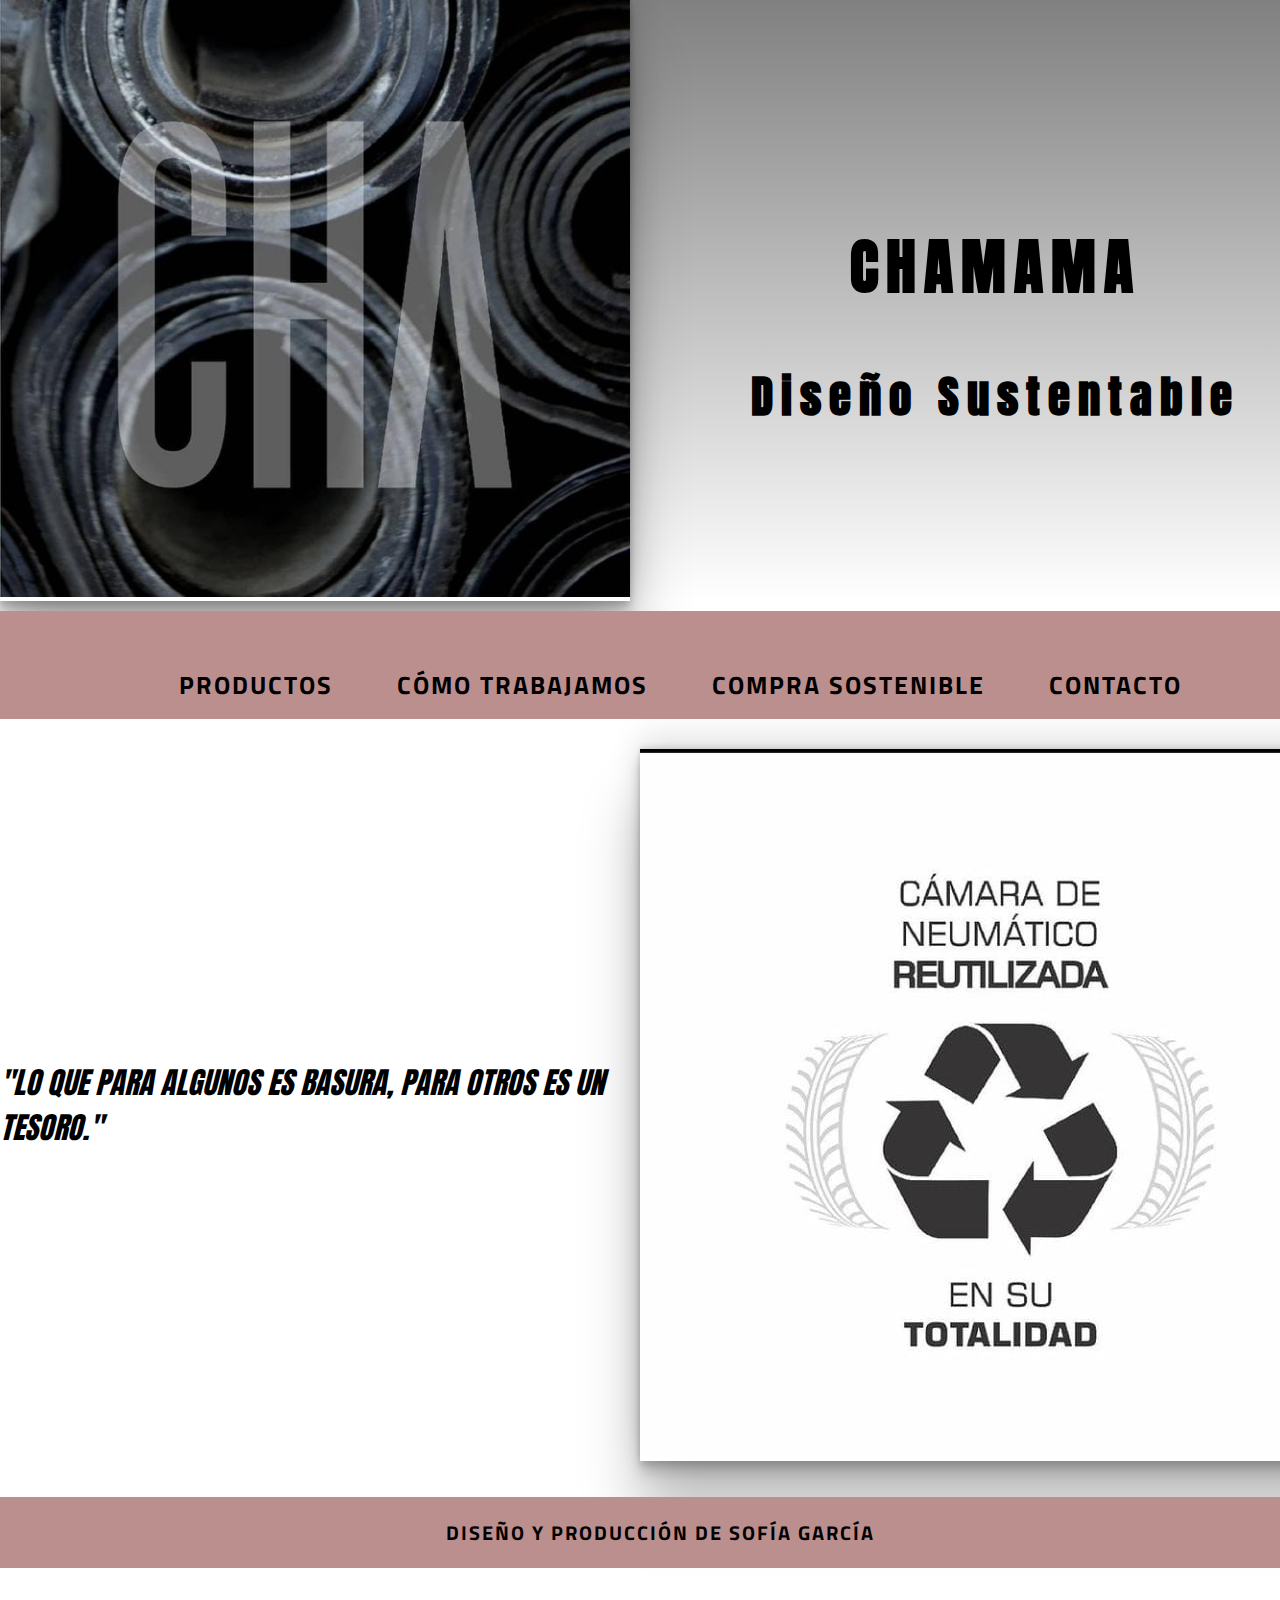
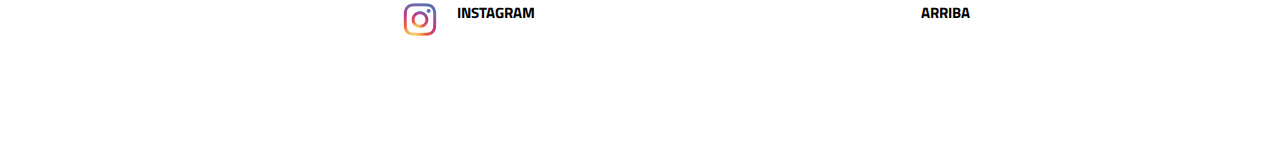
<file: index.html>
<!DOCTYPE html>
<html lang="en">
<head>
    <meta charset="UTF-8">
    <meta http-equiv="X-UA-Compatible" content="IE=edge">
    <meta name="viewport" content="width=device-width, initial-scale=1.0">
    <!--link css-->

        <link rel="stylesheet" href="css/estilo.css">

    <!-- link tipografia--> 

    <link rel="preconnect" href="https://fonts.googleapis.com">
    <link rel="preconnect" href="https://fonts.gstatic.com" crossorigin>
    <link href="https://fonts.googleapis.com/css2?family=Anton&family=Titillium+Web:ital,wght@0,400;0,900;1,600&display=swap" rel="stylesheet"> 

    <title>CHAMAMA.MDZ</title>

</head>
<body class="contenedor">
    <header id=up>
        <div class="head">
            <div class="headContainers headImg">
                <img src="img/cha.jpeg" alt="logo">
            </div>
            <div class="headContainers headText">
                <h1>CHAMAMA</h1> 
                <h2>Diseño Sustentable</h2>
            </div>
        </div> 
        <nav class="navegacion">
            <!--lista desordenada- menu navegacion-->
            <ul class="menu">
                <li>
                    <a href="pages/productos.html"> Productos </a>
                    
                    <ul class="subMenu">
                        <li><a href="">Carteras/Mochilas</a></li>
                        <li><a href="">Billeteras/Tabaqueras</a></li>
                        <li><a href="">Riñoneras/Morrales</a></li>
                    </ul>
                </li>
                <li>
                    <a href="pages/comotrabajamos.html"> Cómo Trabajamos </a></li>
                <li>
                    <a href="pages/comprasostenible.html"> Compra Sostenible</a>
                </li>
                <li>
                    <a href="pages/contacto.html">Contacto</a>
                </li>
            </ul>
        </nav>
    </header>
    <main class="main">
        <div class="center">
            <div class="centerP">
                <p class="agrandar"> "Lo que para algunos es basura, para otros es un tesoro." </p>
            </div>
            <div class="centerImg">
                <img src="img/reutilizable.jpeg" alt="reciclar">
            </div>
        </div>
        
    </main>

    <footer>
        <h6 class="pie">
            Diseño y producción de Sofía García
        </h6>
        <div class="foot">
            <div class="RedIg">
                    <li>
                        <a class="IconIg" href="https://www.instagram.com/chamama.mdz/?hl=es-la" target="blank"><img src="../img/IconIG.png" alt="redes">
                        </a>
                    </li>
                    <h5>
                        <li>       
                            <a href="https://www.instagram.com/chamama.mdz/?hl=es-la" target="blank">Instagram</h5></a>
                        </li>
                    </h5>
            </div>
            <div class="subir">
                <h6>
                    <li>
                        <a href="#up">Arriba</a> 
                    </li>
                </h6>
            </div>
        </div>
        
              
    </footer>
</body>
</html>
</file>
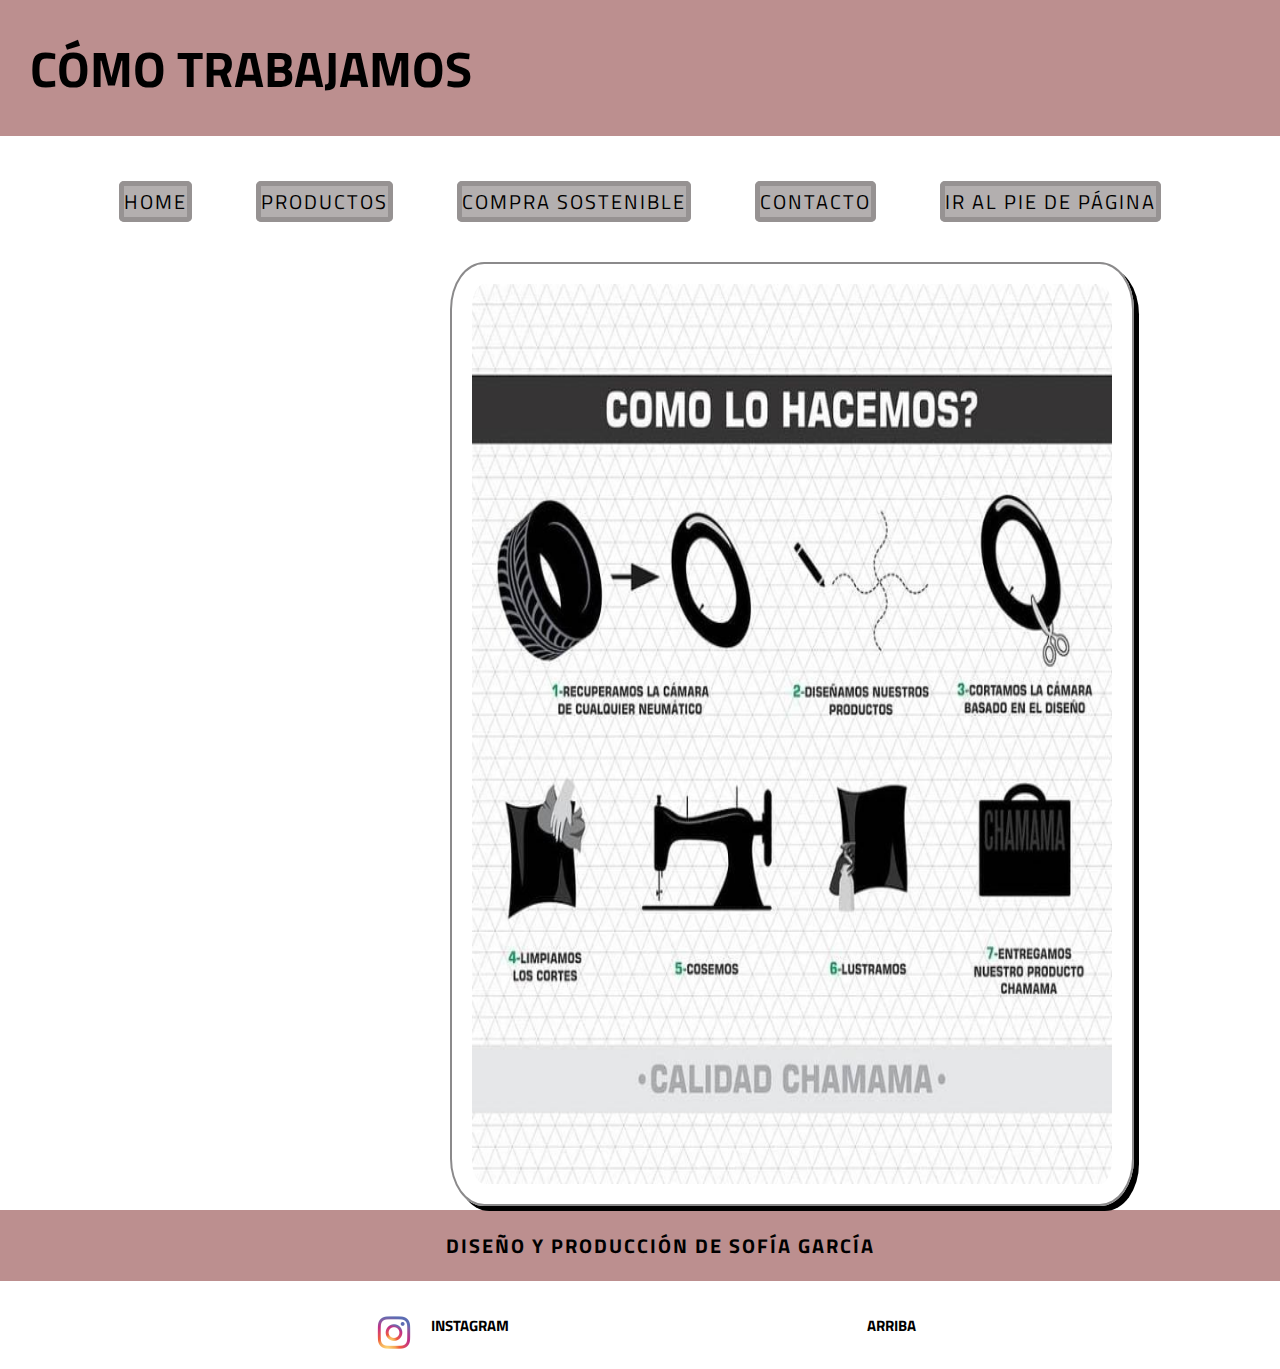
<file: pages/comotrabajamos.html>
<!DOCTYPE html>
<html lang="en">
<head>
    <meta charset="UTF-8">
    <meta http-equiv="X-UA-Compatible" content="IE=edge">
    <meta name="viewport" content="width=device-width, initial-scale=1.0">
    
    <!--link css-->

<link rel="stylesheet" href="../css/estilo.css">

<!-- link tipografia--> 

<link rel="preconnect" href="https://fonts.googleapis.com">
<link rel="preconnect" href="https://fonts.gstatic.com" crossorigin>
<link href="https://fonts.googleapis.com/css2?family=Anton&family=Titillium+Web:ital,wght@0,400;0,900;1,600&display=swap" rel="stylesheet"> 

    <title>Cómo Trabajamos - CHAMAMA</title>
</head>
<body>
    <header id= "nosotros">
        <h1>CÓMO TRABAJAMOS</h1>
        <nav class="navegacionNos">
            <!--lista desordenada- menu navegacion-->
            <ul>
                <li>
                    <a href="../index.html"> Home </a>
                </li>
                <li>
                    <a href="productos.html"> Productos </a>
                </li>
                <li>
                    <a href="comprasostenible.html"> Compra Sostenible</a>
                </li>
                <li>
                    <a href="contacto.html">Contacto</a>
                </li>
                <li>
                   <a href="#pieNos">Ir al pie de página</a> 
                </li>
            </ul>
        </nav>
    </header>
    <main class="trabajo">
        <a href="../index.html"> <img src="../img/comotrabajamos.jpeg" alt="producto">
        </a> 
    </main>

    <footer id="pieNos">
        <h6 class="pie">
            Diseño y producción de Sofía García
        </h6>
        <div class="foot">
            <div class="RedIg">
                    <li>
                        <a class="IconIg" href="https://www.instagram.com/chamama.mdz/?hl=es-la" target="blank"><img src="../img/IconIG.png" alt="redes">
                        </a>
                    </li>
                    <h5>
                        <li>       
                            <a href="https://www.instagram.com/chamama.mdz/?hl=es-la" target="blank">Instagram</h5></a>
                        </li>
                    </h5>
            </div>
            <div class="subir">
                <h6>
                    <li>
                        <a href="#nosotros">Arriba</a> 
                    </li>
                </h6>
            </div>
        </div>
        
              
    </footer>
</body>
</html>
</file>
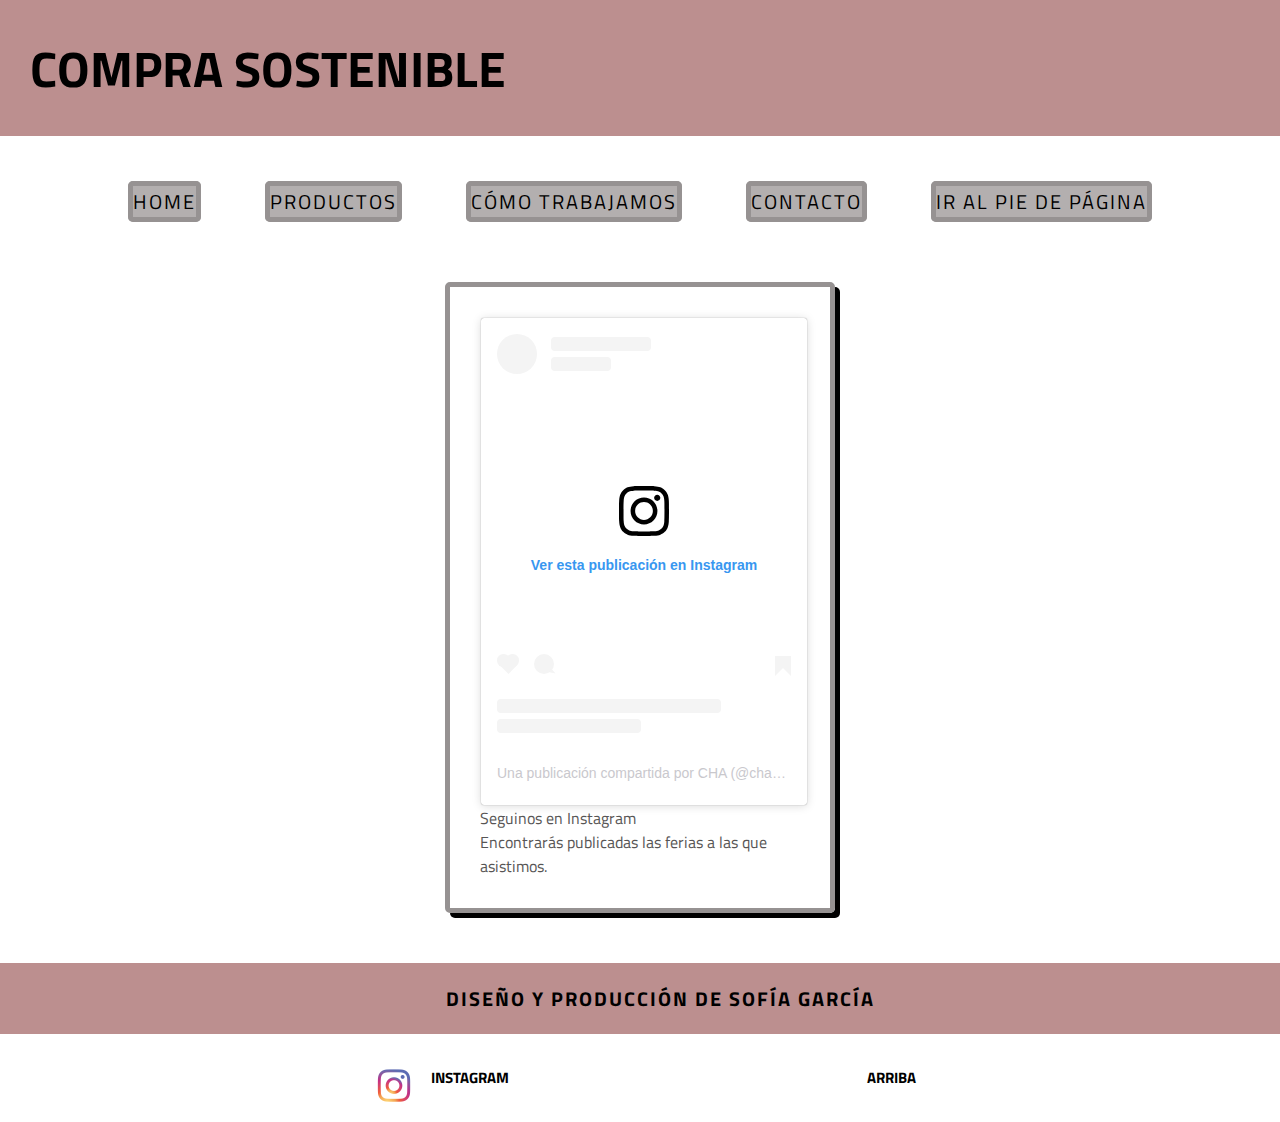
<file: pages/comprasostenible.html>
<!DOCTYPE html>
<html lang="en">
<head>
    <meta charset="UTF-8">
    <meta http-equiv="X-UA-Compatible" content="IE=edge">
    <meta name="viewport" content="width=device-width, initial-scale=1.0">
    <!--link css-->

<link rel="stylesheet" href="../css/estilo.css">

<!-- link tipografia--> 

<link rel="preconnect" href="https://fonts.googleapis.com">
<link rel="preconnect" href="https://fonts.gstatic.com" crossorigin>
<link href="https://fonts.googleapis.com/css2?family=Anton&family=Titillium+Web:ital,wght@0,400;0,900;1,600&display=swap" rel="stylesheet"> 

    <title>Compra Sostenible - CHAMAMA</title>
</head>
<body>
    <header id="comprar">
        <h1>COMPRA SOSTENIBLE</h1>
        <nav class="navegacionCompra">
            <!--lista desordenada- menu navegacion-->
            <ul>
                <li>
                    <a href="../index.html">Home</a>
                </li>

                <li>
                    <a href="productos.html"> Productos </a>
                </li>
                <li>
                    <a href="comotrabajamos.html"> Cómo Trabajamos </a></li>
                
                <li>
                    <a href="contacto.html">Contacto</a>
                </li>
                <li>
                   <a href="#pieBuy">Ir al pie de página</a> 
                </li>
            </ul>
        </nav>
    </header>
    <main class="mainCompra">
        <div class="videoIg"><blockquote class="instagram-media" data-instgrm-captioned data-instgrm-permalink="https://www.instagram.com/p/CQhLQXGp2XX/?utm_source=ig_embed&amp;utm_campaign=loading" data-instgrm-version="14" style=" background:#FFF; border:0; border-radius:3px; box-shadow:0 0 1px 0 rgba(0,0,0,0.5),0 1px 10px 0 rgba(0,0,0,0.15); margin: 1px; max-width:540px; min-width:326px; padding:0; width:99.375%; width:-webkit-calc(100% - 2px); width:calc(100% - 2px);"><div style="padding:16px;"> <a href="https://www.instagram.com/p/CQhLQXGp2XX/?utm_source=ig_embed&amp;utm_campaign=loading" style=" background:#FFFFFF; line-height:0; padding:0 0; text-align:center; text-decoration:none; width:100%;" target="_blank"> <div style=" display: flex; flex-direction: row; align-items: center;"> <div style="background-color: #F4F4F4; border-radius: 50%; flex-grow: 0; height: 40px; margin-right: 14px; width: 40px;"></div> <div style="display: flex; flex-direction: column; flex-grow: 1; justify-content: center;"> <div style=" background-color: #F4F4F4; border-radius: 4px; flex-grow: 0; height: 14px; margin-bottom: 6px; width: 100px;"></div> <div style=" background-color: #F4F4F4; border-radius: 4px; flex-grow: 0; height: 14px; width: 60px;"></div></div></div><div style="padding: 19% 0;"></div> <div style="display:block; height:50px; margin:0 auto 12px; width:50px;"><svg width="50px" height="50px" viewBox="0 0 60 60" version="1.1" xmlns="https://www.w3.org/2000/svg" xmlns:xlink="https://www.w3.org/1999/xlink"><g stroke="none" stroke-width="1" fill="none" fill-rule="evenodd"><g transform="translate(-511.000000, -20.000000)" fill="#000000"><g><path d="M556.869,30.41 C554.814,30.41 553.148,32.076 553.148,34.131 C553.148,36.186 554.814,37.852 556.869,37.852 C558.924,37.852 560.59,36.186 560.59,34.131 C560.59,32.076 558.924,30.41 556.869,30.41 M541,60.657 C535.114,60.657 530.342,55.887 530.342,50 C530.342,44.114 535.114,39.342 541,39.342 C546.887,39.342 551.658,44.114 551.658,50 C551.658,55.887 546.887,60.657 541,60.657 M541,33.886 C532.1,33.886 524.886,41.1 524.886,50 C524.886,58.899 532.1,66.113 541,66.113 C549.9,66.113 557.115,58.899 557.115,50 C557.115,41.1 549.9,33.886 541,33.886 M565.378,62.101 C565.244,65.022 564.756,66.606 564.346,67.663 C563.803,69.06 563.154,70.057 562.106,71.106 C561.058,72.155 560.06,72.803 558.662,73.347 C557.607,73.757 556.021,74.244 553.102,74.378 C549.944,74.521 548.997,74.552 541,74.552 C533.003,74.552 532.056,74.521 528.898,74.378 C525.979,74.244 524.393,73.757 523.338,73.347 C521.94,72.803 520.942,72.155 519.894,71.106 C518.846,70.057 518.197,69.06 517.654,67.663 C517.244,66.606 516.755,65.022 516.623,62.101 C516.479,58.943 516.448,57.996 516.448,50 C516.448,42.003 516.479,41.056 516.623,37.899 C516.755,34.978 517.244,33.391 517.654,32.338 C518.197,30.938 518.846,29.942 519.894,28.894 C520.942,27.846 521.94,27.196 523.338,26.654 C524.393,26.244 525.979,25.756 528.898,25.623 C532.057,25.479 533.004,25.448 541,25.448 C548.997,25.448 549.943,25.479 553.102,25.623 C556.021,25.756 557.607,26.244 558.662,26.654 C560.06,27.196 561.058,27.846 562.106,28.894 C563.154,29.942 563.803,30.938 564.346,32.338 C564.756,33.391 565.244,34.978 565.378,37.899 C565.522,41.056 565.552,42.003 565.552,50 C565.552,57.996 565.522,58.943 565.378,62.101 M570.82,37.631 C570.674,34.438 570.167,32.258 569.425,30.349 C568.659,28.377 567.633,26.702 565.965,25.035 C564.297,23.368 562.623,22.342 560.652,21.575 C558.743,20.834 556.562,20.326 553.369,20.18 C550.169,20.033 549.148,20 541,20 C532.853,20 531.831,20.033 528.631,20.18 C525.438,20.326 523.257,20.834 521.349,21.575 C519.376,22.342 517.703,23.368 516.035,25.035 C514.368,26.702 513.342,28.377 512.574,30.349 C511.834,32.258 511.326,34.438 511.181,37.631 C511.035,40.831 511,41.851 511,50 C511,58.147 511.035,59.17 511.181,62.369 C511.326,65.562 511.834,67.743 512.574,69.651 C513.342,71.625 514.368,73.296 516.035,74.965 C517.703,76.634 519.376,77.658 521.349,78.425 C523.257,79.167 525.438,79.673 528.631,79.82 C531.831,79.965 532.853,80.001 541,80.001 C549.148,80.001 550.169,79.965 553.369,79.82 C556.562,79.673 558.743,79.167 560.652,78.425 C562.623,77.658 564.297,76.634 565.965,74.965 C567.633,73.296 568.659,71.625 569.425,69.651 C570.167,67.743 570.674,65.562 570.82,62.369 C570.966,59.17 571,58.147 571,50 C571,41.851 570.966,40.831 570.82,37.631"></path></g></g></g></svg></div><div style="padding-top: 8px;"> <div style=" color:#3897f0; font-family:Arial,sans-serif; font-size:14px; font-style:normal; font-weight:550; line-height:18px;">Ver esta publicación en Instagram</div></div><div style="padding: 12.5% 0;"></div> <div style="display: flex; flex-direction: row; margin-bottom: 14px; align-items: center;"><div> <div style="background-color: #F4F4F4; border-radius: 50%; height: 12.5px; width: 12.5px; transform: translateX(0px) translateY(7px);"></div> <div style="background-color: #F4F4F4; height: 12.5px; transform: rotate(-45deg) translateX(3px) translateY(1px); width: 12.5px; flex-grow: 0; margin-right: 14px; margin-left: 2px;"></div> <div style="background-color: #F4F4F4; border-radius: 50%; height: 12.5px; width: 12.5px; transform: translateX(9px) translateY(-18px);"></div></div><div style="margin-left: 8px;"> <div style=" background-color: #F4F4F4; border-radius: 50%; flex-grow: 0; height: 20px; width: 20px;"></div> <div style=" width: 0; height: 0; border-top: 2px solid transparent; border-left: 6px solid #f4f4f4; border-bottom: 2px solid transparent; transform: translateX(16px) translateY(-4px) rotate(30deg)"></div></div><div style="margin-left: auto;"> <div style=" width: 0px; border-top: 8px solid #F4F4F4; border-right: 8px solid transparent; transform: translateY(16px);"></div> <div style=" background-color: #F4F4F4; flex-grow: 0; height: 12px; width: 16px; transform: translateY(-4px);"></div> <div style=" width: 0; height: 0; border-top: 8px solid #F4F4F4; border-left: 8px solid transparent; transform: translateY(-4px) translateX(8px);"></div></div></div> <div style="display: flex; flex-direction: column; flex-grow: 1; justify-content: center; margin-bottom: 24px;"> <div style=" background-color: #F4F4F4; border-radius: 4px; flex-grow: 0; height: 14px; margin-bottom: 6px; width: 224px;"></div> <div style=" background-color: #F4F4F4; border-radius: 4px; flex-grow: 0; height: 14px; width: 144px;"></div></div></a><p style=" color:#c9c8cd; font-family:Arial,sans-serif; font-size:14px; line-height:17px; margin-bottom:0; margin-top:8px; overflow:hidden; padding:8px 0 7px; text-align:center; text-overflow:ellipsis; white-space:nowrap;"><a href="https://www.instagram.com/p/CQhLQXGp2XX/?utm_source=ig_embed&amp;utm_campaign=loading" style=" color:#c9c8cd; font-family:Arial,sans-serif; font-size:14px; font-style:normal; font-weight:normal; line-height:17px; text-decoration:none;" target="_blank">Una publicación compartida por CHA (@chamama.mdz)</a></p></div></blockquote> <script async src="//www.instagram.com/embed.js"></script>

        <p>Seguinos en Instagram</p>
        <p>Encontrarás publicadas las ferias a las que asistimos.</p>
        
    </main>

    <footer id="pieBuy">
        <h6 class="pie">
            Diseño y producción de Sofía García
        </h6>
        <div class="foot">
            <div class="RedIg">
                    <li>
                        <a class="IconIg" href="https://www.instagram.com/chamama.mdz/?hl=es-la" target="blank"><img src="../img/IconIG.png" alt="redes">
                        </a>
                    </li>
                    <h5>
                        <li>       
                            <a href="https://www.instagram.com/chamama.mdz/?hl=es-la" target="blank">Instagram</h5></a>
                        </li>
                    </h5>
            </div>
            <div class="subir">
                <h6>
                    <li>
                        <a href="#comprar">Arriba</a> 
                    </li>
                </h6>
            </div>
        </div>
        
              
    </footer>
</body>
</html>
</file>
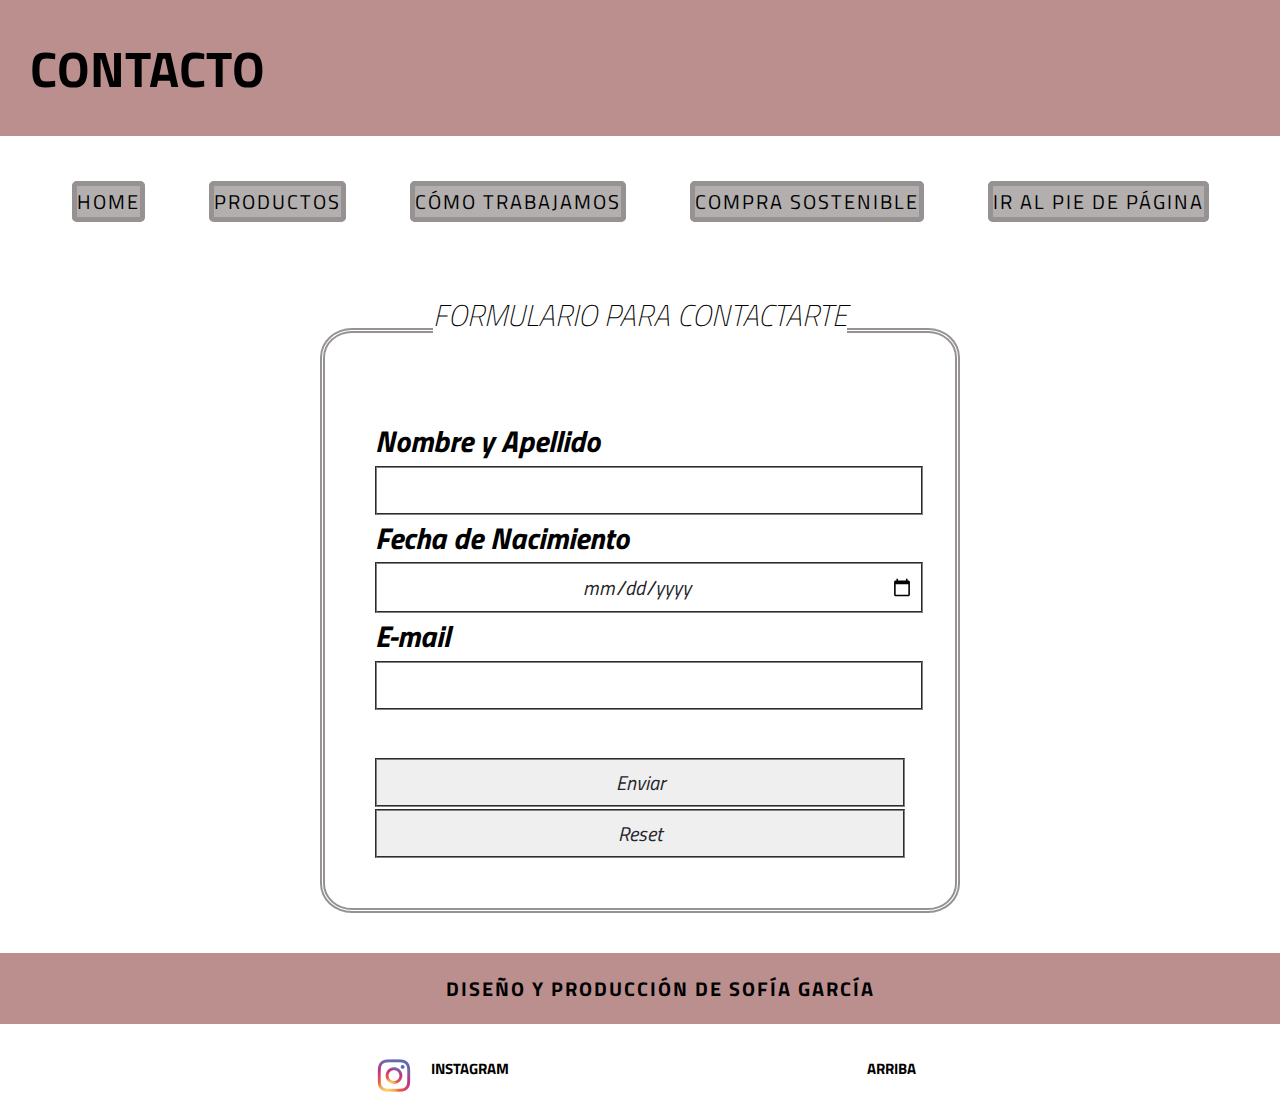
<file: pages/contacto.html>
<!DOCTYPE html>
<html lang="en">
<head>
    <meta charset="UTF-8">
    <meta http-equiv="X-UA-Compatible" content="IE=edge">
    <meta name="viewport" content="width=device-width, initial-scale=1.0">
    <!--link css-->

<link rel="stylesheet" href="../css/estilo.css">

<!-- link tipografia--> 

<link rel="preconnect" href="https://fonts.googleapis.com">
<link rel="preconnect" href="https://fonts.gstatic.com" crossorigin>
<link href="https://fonts.googleapis.com/css2?family=Anton&family=Titillium+Web:ital,wght@0,400;0,900;1,600&display=swap" rel="stylesheet"> 
    <title>Contacto - CHAMAMA</title>
</head>
<body>
    <header id="contact">
        <h1>CONTACTO</h1>
        <nav class="navegacionC">
            <!--lista desordenada- menu navegacion-->
            <ul>
                <li>
                    <a href="../index.html">Home </a>
                </li>
                <li>
                    <a href="productos.html"> Productos </a>
                </li>
                <li>
                    <a href="comotrabajamos.html"> Cómo Trabajamos </a></li>
                <li>
                    <a href="comprasostenible.html"> Compra Sostenible</a>
                </li>
                
                <li>
                   <a href="#pie">Ir al pie de página</a> 
                </li>
            </ul>
        </nav>
    </header>
    <main>
         <!--formulario de contacto-->
        <form class="formulario">
            <fieldset>
                <legend>Formulario para contactarte</legend>
                <h4>
                <div>
                    <label for="nombre">Nombre y Apellido</label>
                    <input type="text" name="nombre" required>
                </div>
                
                <div>
                    <label for="nacimiento">Fecha de Nacimiento</label>
                    <input type="date" name="nacimiento" requiered>
                </div>
                
                <div>
                    <label for="email">E-mail</label>
                    <input type="email" name="email" required>
                </div>
                <br>
                <div class="botones">
                    <input type="submit" value="Enviar">
                    <input type="reset" value="Reset">
                </div>
                </h4>
            </fieldset>
        </form>

    </main>

    <footer id="pie">
        <h6 class="pie">
            Diseño y producción de Sofía García
        </h6>
        <div class="foot">
            <div class="RedIg">
                    <li>
                        <a class="IconIg" href="https://www.instagram.com/chamama.mdz/?hl=es-la" target="blank"><img src="../img/IconIG.png" alt="redes">
                        </a>
                    </li>
                    <h5>
                        <li>       
                            <a href="https://www.instagram.com/chamama.mdz/?hl=es-la" target="blank">Instagram</h5></a>
                        </li>
                    </h5>
            </div>
            <div class="subir">
                <h6>
                    <li>
                        <a href="#contact">Arriba</a> 
                    </li>
                </h6>
            </div>
        </div>
        
              
    </footer>
</body>
</html>
</file>
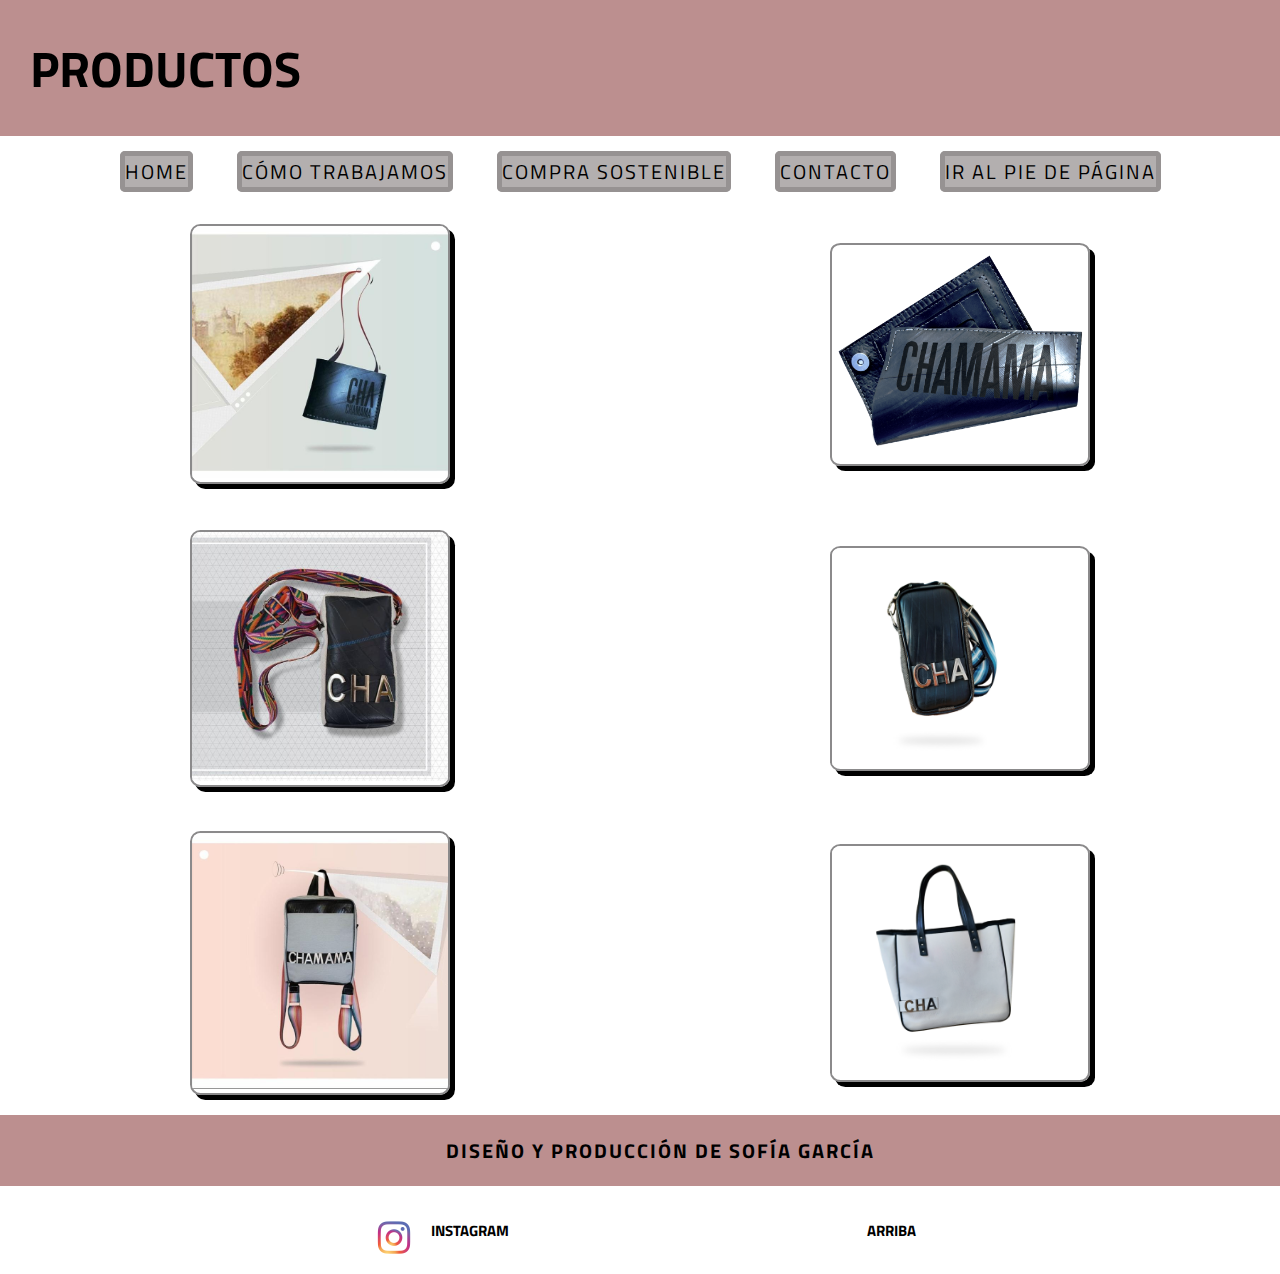
<file: pages/productos.html>
<!DOCTYPE html>
<html lang="en">

<head>
    <meta charset="UTF-8">
    <meta http-equiv="X-UA-Compatible" content="IE=edge">
    <meta name="viewport" content="width=device-width, initial-scale=1.0">
    <!--link css-->

    <link rel="stylesheet" href="../css/estilo.css">

    <!-- link tipografia-->

    <link rel="preconnect" href="https://fonts.googleapis.com">
    <link rel="preconnect" href="https://fonts.gstatic.com" crossorigin>
    <link
        href="https://fonts.googleapis.com/css2?family=Anton&family=Titillium+Web:ital,wght@0,400;0,900;1,600&display=swap"
        rel="stylesheet">

    <title>Productos - CHAMAMA</title>
</head>

<body>
    <header id="products">
        <h1>PRODUCTOS</h1>
        <nav class="navegacionP">
            <!--lista desordenada- menu navegacion-->
            <ul>
                <li>
                    <a href="../index.html"> Home </a>
                </li>
                <li>
                    <a href="comotrabajamos.html"> Cómo Trabajamos </a>
                </li>
                <li>
                    <a href="comprasostenible.html"> Compra Sostenible</a>
                </li>
                <li>
                    <a href="contacto.html">Contacto</a>
                </li>
                <li>
                    <a href="#pieP">Ir al pie de página</a>
                </li>
            </ul>
        </nav>
    </header>
    <main>
        <div class="container P">
            <div class="producto1">
                <a href="../index.html"> <img src="../img/billetera.jpeg" alt="producto"></a>
            </div>
            <div class="producto2">
                <a href="../index.html"> <img src="../img/Tabaquera camara.png" alt="producto"></a>
            </div>
            <div class="producto3">
                <a href="../index.html"> <img src="../img/morral.jpeg" alt="producto"></a>
            </div>
            <div class="producto4">
                <a href="../index.html"> <img src="../img/Morral Oscuro.png" alt="producto"></a>
            </div>
            <div class="producto5">
                <a href="../index.html"> <img src="../img/mochila.jpeg" alt="producto"></a>
            </div>
            <div class="producto6">
                <a href="../index.html"> <img src="../img/Bolso Blackout.png" alt="producto"></a>
            </div>

        </div>


    </main>

    <footer id="pieP">
        <h6 class="pie">
            Diseño y producción de Sofía García
        </h6>
        <div class="foot">
            <div class="RedIg">
                    <li>
                        <a class="IconIg" href="https://www.instagram.com/chamama.mdz/?hl=es-la" target="blank"><img src="../img/IconIG.png" alt="redes">
                        </a>
                    </li>
                    <h5>
                        <li>       
                            <a href="https://www.instagram.com/chamama.mdz/?hl=es-la" target="blank">Instagram</h5></a>
                        </li>
                    </h5>
            </div>
            <div class="subir">
                <h6>
                    <li>
                        <a href="#products">Arriba</a> 
                    </li>
                </h6>
            </div>
        </div>
        
    </footer>



</body>

</html>
</file>
<file: css/estilo.css>
*{
    margin: 0;
    padding: 0;
}
/*formato de pagina en gral INDEX*/
.contenedor{
    display: grid;
    grid-template-columns: 1fr;
    grid-template-rows: 3fr 3fr 1fr;
    grid-template-areas: 
            "head"
            "main"
            "footer";
}
#up{
    grid-area: "head";
}
/*Estilo Header INDEX*/

.head{
    width: 100%;
    display: flex;
    justify-content: space-between;
    align-items: center;
    background-image: linear-gradient(gray,white);
}

.headText{
    width: 50%;
    display: flex;
    flex-direction: column;
    align-items: center;
    justify-content: center;
    font-size: 30px;
    margin:50px;
    font-family: 'Anton', sans-serif;
    letter-spacing: 8px;
    
}
.headText h1{
    padding: 50px;
}
.headText h2{
    text-align: center;
}
.headImg{
    width: 50%;
    overflow: hidden;
    box-shadow: rgba(0, 0, 0, 0.25) 0px 54px 55px, rgba(0, 0, 0, 0.12) 0px -12px 30px, rgba(0, 0, 0, 0.12) 0px 4px 6px, rgba(0, 0, 0, 0.17) 0px 12px 13px, rgba(0, 0, 0, 0.09) 0px -3px 5px;
}

.headImg img{
    width: 100%;
    height: 100%;
    object-fit: cover;
}

/*ESTILO MENU NAVEGACION INDEX*/

.navegacion{
    width: 100%;
    background-color: rosybrown;
    margin-top: 10px;
    margin-bottom:30px;
    margin-left: auto;
    margin-right: auto;
    text-align:center ;
    position: relative;
    display: flex;
    justify-content: center;
    align-items: center;
}

.navegacion ul {
    list-style: none; 
}

.menu > li {
    position: relative;
    display: inline-block;
}

.menu > li > a{
    color: black;
    display: block;
    margin-top: 40px;
    padding: 15px 30px;
    font-family: 'Titillium Web', sans-serif;
    font-size: 25px;
    font-weight: bold;
    letter-spacing: 2px;
    text-transform: uppercase;
    text-decoration: none;
}

/* Estilo submenu*/

.subMenu{
    position: absolute;
    background-color: rosybrown;
    display: none;
    margin-left: 10px;
    width: 125%;
    color: black;
    font-family: 'Titillium Web', sans-serif;
    font-weight: bolder;
    border: 5px solid rosybrown;
    border-radius: 10px;
}

.subMenu li a {
    color: black;
    display: block;
    padding: 2px;
    font-size: 18px;
    text-decoration: none;
    text-transform: uppercase;
    text-align: left;
}

.menu li:hover .subMenu{
    display: block;
    background-color:white;
}
/*Estilo Main INDEX*/

.main{
    grid-area: "main";
}

.center{  
    width: 100%;
    display: flex;
    justify-content: center;
    align-items: center;
}

.centerP{
    width: 50vw;
    font-family: 'Anton';
    text-transform: uppercase;
    font-size: 30px;
    font-style: italic;
}
/*Animación*/
.agrandar{
    animation-name: agrandartxt;
    animation-iteration-count: infinite;
    animation-duration: 5s;
    animation-timing-function:linear;
    animation-direction:alternate;
}
@keyframes agrandartxt {
    from{
        transform: scale (1.0);
    }
    to{
        transform: scale(1.2);
    }
}
.centerImg{
    box-shadow: rgba(0, 0, 0, 0.25) 0px 54px 55px, rgba(0, 0, 0, 0.12) 0px -12px 30px, rgba(0, 0, 0, 0.12) 0px 4px 6px, rgba(0, 0, 0, 0.17) 0px 12px 13px, rgba(0, 0, 0, 0.09) 0px -3px 5px;
    width:fit-content;
}

/*Estilo Footer INDEX*/

footer{
    grid-area: "footer";
}

.pie{
    background-color: rosybrown;
    width: 100vw;
    text-align: center;
    padding: 20px;
    font-family: 'Titillium Web', sans-serif;
    font-weight: bold;
    font-size: 20px;
    text-transform: uppercase;
    letter-spacing: 2px;
}

.foot{
    display: flex;
    justify-content: space-evenly;
    align-items: center;
    padding: 10px;
    list-style: none;
    
}
.RedIg{
    display: flex;
    align-items: center;
}
footer h5 li a{
    color: black;
    text-decoration: none;
    text-transform: uppercase;
    padding: 5px;
    font-family: 'Titillium Web', sans-serif;
    font-weight: bold;
    font-size: 15px; 
    text-align: center;
}

footer h6 li a{   
    color: black;
    text-decoration: none;
    text-transform: uppercase;
    padding:2px;
    margin: 50px auto;
    font-family: 'Titillium Web', sans-serif;
    font-weight: bold;
    font-size: 15px;
}

/*ESTILOS PRODUCTOS.HTML*/

#products h1 {
    background-color:rosybrown;
    width: 100vw;
    font-family:'Titillium Web', sans-serif;
    font-size: 50px;
    text-align: left;
    padding: 30px;
}

/* Estilo menu Productos.html*/

.navegacionP{
    text-align:center ;
    position: relative;
}

.navegacionP ul li{
    list-style: none;
    position: relative;
    display: inline-block;
    margin-top: 5px;
    padding: 15px 20px;
}

.navegacionP > ul > li > a {
    color: black;
    font-family: 'Titillium Web', sans-serif;
    font-size: 20px;
    letter-spacing: 2px;
    text-transform: uppercase;
    text-decoration: none;
    background-color:rgb(179, 175, 175);
    border: 5px solid rgb(150, 146, 146);
    border-radius: 5px;
}

/* Estilo main Productos.html*/
.P{
    display: grid;
    grid-template-columns: 0.5fr 0.5fr;
    grid-template-rows: 1fr 1fr 1fr;
    grid-template-areas: "img1 img2"
                         "img3 img4"
                         "img5 img6" ;
}
.container{
    width: 100vw;
    /*display: flex;
    flex-wrap: wrap;*/
    /*justify-content: center;
    align-content:center;*/
    align-items:center;
    justify-items: center;
}

.producto1{
    grid-area: "img1";
    display:flex;
    flex-direction: column;
    align-items: center;
    justify-content: center;
    border: 2px solid rgb(139, 138, 139);
    box-shadow: 5px 5px black;
    width: 40%;
    margin:20px;
    border-radius: 4%;
    overflow: hidden;
}

.producto1 img {
    width: 100%;
}

.producto2{
    grid-area: "img2";
    display:flex;
    flex-direction: column;
    align-items: center;
    justify-content: center;
    border: 2px solid rgb(139, 138, 139);
    box-shadow: 5px 5px black;
    width: 40%;
    margin:20px;
    border-radius: 4%;
    overflow: hidden;
}

.producto2 img {
    width: 100%;  
}

.producto3{
    grid-area: "img3";
    display:flex;
    flex-direction: column;
    align-items: center;
    justify-content: center;
    border: 2px solid rgb(139, 138, 139);
    box-shadow: 5px 5px black;
    width: 40%;
    margin:20px;
    border-radius: 4%;
    overflow: hidden;
}

.producto3 img {
    width: 100%; 
}

.producto4{
    grid-area: "img4";
    display:flex;
    flex-direction: column;
    align-items: center;
    justify-content: center;
    border: 2px solid rgb(139, 138, 139);
    box-shadow: 5px 5px black;
    width: 40%;
    margin:20px;
    border-radius: 4%;
    overflow: hidden;
    
}

.producto4 img {
    width: 85%;  
}

.producto5{
    grid-area: "img5";
    display:flex;
    flex-direction: column;
    align-items: center;
    justify-content: center;
    border: 2px solid rgb(139, 138, 139);
    box-shadow: 5px 5px black;
    width: 40%;
    margin:20px;
    border-radius: 4%;
    overflow: hidden;
}
.producto5 img {
    width: 100%;  
}

.producto6{
    grid-area: "img6";
    display:flex;
    flex-direction: column;
    align-items: center;
    justify-content: center;
    border: 2px solid rgb(139, 138, 139);
    box-shadow: 5px 5px black;
    width: 40%;
    margin:20px;
    border-radius: 4%;
    overflow: hidden;
}

.producto6 img {
    width: 90%;  
}

/*ESTILO CONTACTOS.HTML*/
#contact h1{
    background-color:rosybrown;
    width: 100vw;
    font-family:'Titillium Web', sans-serif;
    font-size: 50px;
    text-align: left;
    padding: 30px;
}

 /*Estilo menu contacto.html*/

.navegacionC{
    width: 100vw;
    margin: 30px   auto;
    text-align:center ;
    position: relative;
}

.navegacionC ul li{
    list-style: none;
    position: relative;
    display: inline-block;
    margin-top: 5px;
    padding: 15px 30px;
}

.navegacionC > ul > li > a {
    color: black;
    font-family: 'Titillium Web', sans-serif;
    font-size: 20px;
    letter-spacing: 2px;
    text-transform: uppercase;
    text-decoration: none;
    background-color:rgb(179, 175, 175);
    border: 5px solid rgb(150, 146, 146);
    border-radius: 5px;
}

/*Estilo main contacto.html*/

.formulario fieldset{
    border:5px solid rgb(150, 146, 146);
    border-radius: 5%;
    border-style: double;
    padding: 50px;
}

.formulario fieldset legend {
    padding-bottom: 30px;
    text-align: center;
    text-transform: uppercase;
}

.formulario{
    width: 50%;
    height: 50%;
    text-align: left;
    padding: 30px;
    margin:10px auto;
    font-family: 'Titillium Web', sans-serif; 
    font-size: 30px;
    font-style:italic;
    font-weight: lighter;  
}

.formulario fieldset div input{
    color: rgb(37, 37, 43);
    padding: 7px;
    border: 2px groove grey;
    width: 100%;
    text-align: center;
    font-style: italic;
    font-family: 'Titillium Web', sans-serif;
    font-size: 20px;
}

/*ESTILO COMOTRABAJAMOS.HTML*/

#nosotros h1 {
    background-color:rosybrown;
    width: 100vw;
    font-family:'Titillium Web', sans-serif;
    font-size: 50px;
    text-align: left;
    padding: 30px;
}

/*Estilo menu comotrabajamos.html*/

.navegacionNos{
    width: 100vw;
    margin: 30px   auto;
    text-align:center ;
    position: relative;
}

.navegacionNos ul li{
    list-style: none;
    position: relative;
    display: inline-block;
    margin-top: 5px;
    padding: 15px 30px;
}

.navegacionNos > ul > li > a {
    color: black;
    font-family: 'Titillium Web', sans-serif;
    font-size: 20px;
    letter-spacing: 2px;
    text-transform: uppercase;
    text-decoration: none;
    background-color:rgb(179, 175, 175);
    border: 5px solid rgb(150, 146, 146);
    border-radius: 5px;
}

/* Estilo main comotrabajamos.html*/

 .trabajo img {
    margin-left:450px;
    width: 50vw;
    height: 100vh;
    padding: 20px;
    border: 2px solid rgb(139, 138, 139);
    box-shadow: 5px 5px black;
    border-radius: 5%;
}

/*ESTILO COMPRASOSTENIBLE.HTML*/

#comprar h1{
    background-color:rosybrown;
    width: 100vw;
    font-family:'Titillium Web', sans-serif;
    font-size: 50px;
    text-align: left;
    padding: 30px;
}

/*Estilo menu comprasostenible.html*/

.navegacionCompra {
    width: 100vw;
    margin:30px auto;
    text-align:center ;
    position: relative;
}

.navegacionCompra ul li{
    list-style: none;
    position: relative;
    display: inline-block;
    margin-top: 5px;
    padding: 15px 30px;
}

.navegacionCompra > ul > li > a {
    color: black;
    font-family: 'Titillium Web', sans-serif;
    font-size: 20px;
    letter-spacing: 2px;
    text-transform: uppercase;
    text-decoration: none;
    background-color:rgb(179, 175, 175);
    border: 5px solid rgb(150, 146, 146);
    border-radius: 5px;
}

/* Estilo main comprasostenible.html*/

.videoIg{
    width: 25%;
    height: 50%;
    border: 5px solid rgb(150, 146, 146);
    border-radius: 5px;
    box-shadow: 5px 5px black;
    padding: 30px;
    margin: 50px auto;
}

.mainCompra p{
    color: rgb(87, 85, 85);
    font-family: 'Titillium Web', sans-serif;
}
 
/*MEDIAQUERIES*/
/*TABLET*/
@media only screen and (max-width:1024px) and (min-width:481px){
/*INDEX*/
    .head{
        flex-direction: column;
        align-items: center;
        justify-content: center;
    }
    .headText {
        font-size: 15px;
        margin:5px;
    }
    .navegacion{
        text-align:center;
    }
    .menu li a{
        font-size: 12px;
        margin:1px;
        padding: 1px;
        text-align: center;
    }
    .center{
        flex-direction: column;
        align-items: center;
    }
    .centerP{
        font-size: 15px;
        margin-bottom: 10px;
        text-align: center;
    }
    .centerImg img{
        width: 80%;
    }
    .pie{
        font-size: 8px;
    }
    .foot li a{
        font-size: 8px;
    } */
/*PRODUCTOS*/
    #products h1{
    font-size: 30px;
}
    .navegacionP ul li{
    padding: 2px;
    margin: 2px;
}
    .navegacionP > ul > li > a {
    font-size: 15px;
    border: 2px solid rgb(150, 146, 146);
    border-radius: 3px;
}
}
/*MEDIAQUERIES */
/*MOBILE*/
@media only screen and (max-width:480px) { 
/*INDEX*/
    .head{
        flex-direction: column;
        align-items: center;
        justify-content: space-evenly;
    }
    .headText {
        font-size: 10px;
        margin:3px;
    }
    .menu{
        display: flex;
        flex-wrap: wrap;
        justify-content: space-evenly;
        align-items: center;
    }
    .menu li a{
        font-size: 8px;
        margin:1px;
        padding: 2px;
    }
    .center{
        flex-direction: column;
    }
    .centerP{
        font-size: 10px;
        margin-bottom: 10px;
        text-align: center;
    }
    .centerImg img{
        width: 80%;
        margin-left: 40px;  
    }
    .pie{
        font-size: 8px;
    }
    .foot li a{
        font-size: 5px;
    } 
/*PRODUCTOS*/
    #products h1{
        font-size: 25px;
    }
    .navegacionP ul li{
        padding: 2px;
        margin: 2px;
    }
    .navegacionP > ul > li > a {
        font-size: 8px;
        border: 2px solid rgb(150, 146, 146);
        border-radius: 3px;
    }
    .contenedor{
        width: 100vw;
    }
}
</file>
